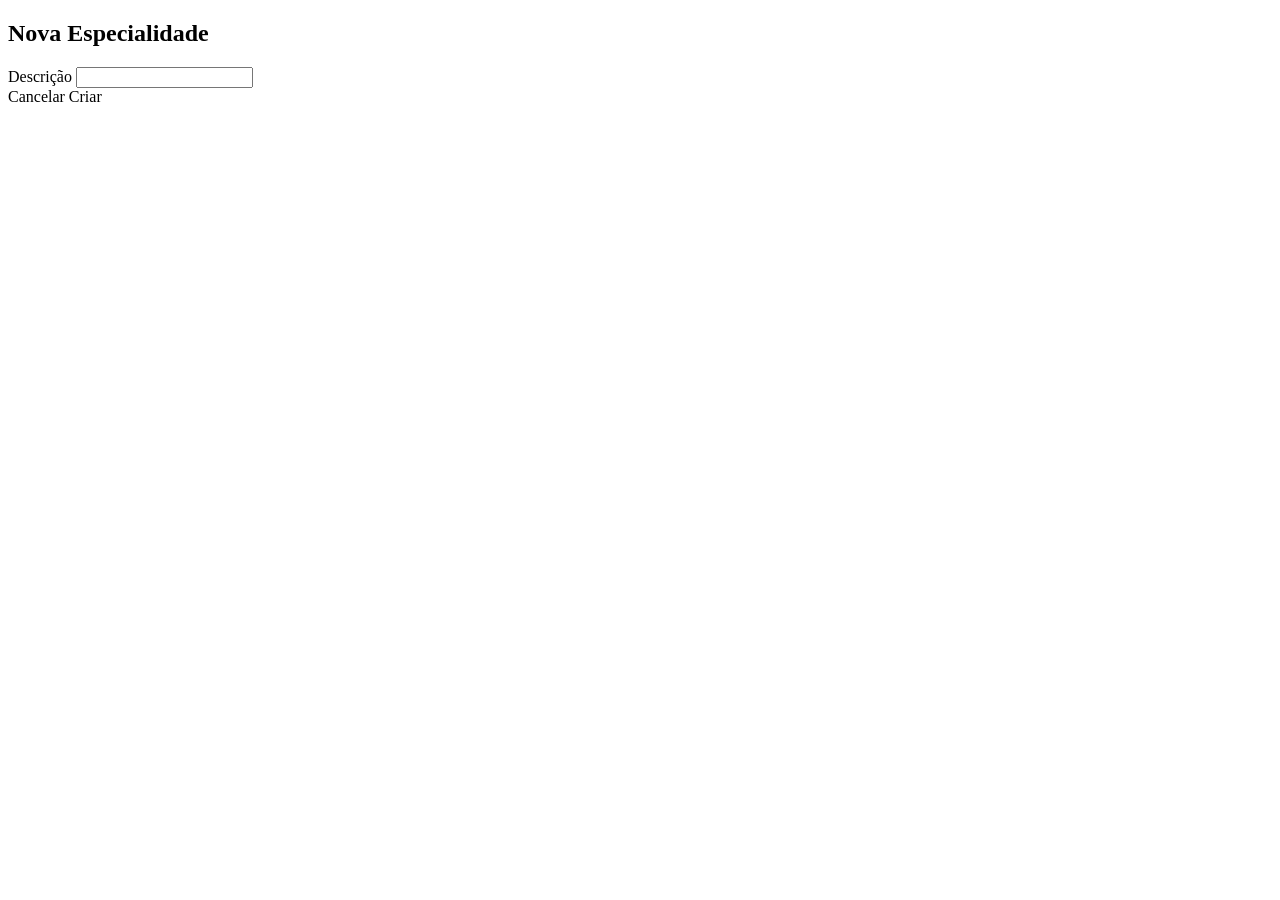
<file: app/personagens/create_especialidade.template.html>
<!DOCTYPE html>
<!--
To change this license header, choose License Headers in Project Properties.
To change this template file, choose Tools | Templates
and open the template in the editor.
-->
<html>

    <body>
        <div>
            <md-dialog>
                <form ng-cloak>

                    <md-toolbar>
                        <div class="md-toolbar-tools">
                            <h2>Nova Especialidade</h2>
                        </div>
                    </md-toolbar>

                    <md-dialog-content>
                        <div class="md-dialog-content">


                            <md-input-container class="md-block">
                                <label>Descrição</label>
                                <input ng-model="description">
                            </md-input-container>


                        </div>
                    </md-dialog-content>

                    <md-dialog-actions layout="row">
                        <md-button ng-click="cancel()">Cancelar</md-button>
                        <md-button ng-click="createEspecialidade()" class="md-primary">Criar</md-button>
                    </md-dialog-actions>
                </form>
            </md-dialog>
        </div>
    </body>
</html>
</file>
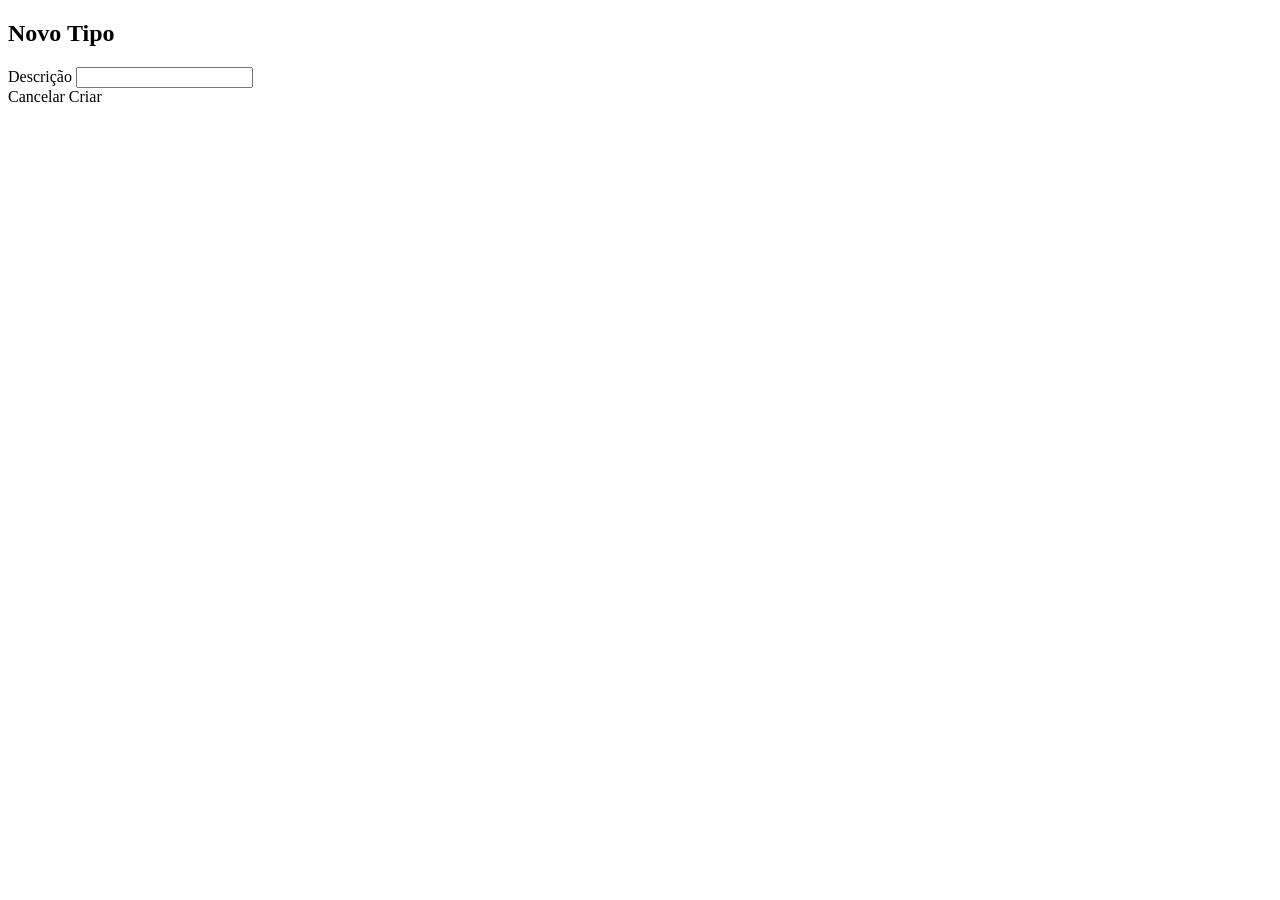
<file: app/personagens/create_tipo.template.html>
<!DOCTYPE html>
<!--
To change this license header, choose License Headers in Project Properties.
To change this template file, choose Tools | Templates
and open the template in the editor.
-->
<html>

    <body>
        <div>
            <md-dialog>
                <form ng-cloak>

                    <md-toolbar>
                        <div class="md-toolbar-tools">
                            <h2>Novo Tipo</h2>
                        </div>
                    </md-toolbar>

                    <md-dialog-content>
                        <div class="md-dialog-content">


                            <md-input-container class="md-block">
                                <label>Descrição</label>
                                <input ng-model="description">
                            </md-input-container>


                        </div>
                    </md-dialog-content>

                    <md-dialog-actions layout="row">
                        <md-button ng-click="cancel()">Cancelar</md-button>
                        <md-button ng-click="createTipo()" class="md-primary">Criar</md-button>
                    </md-dialog-actions>
                </form>
            </md-dialog>
        </div>
    </body>
</html>
</file>
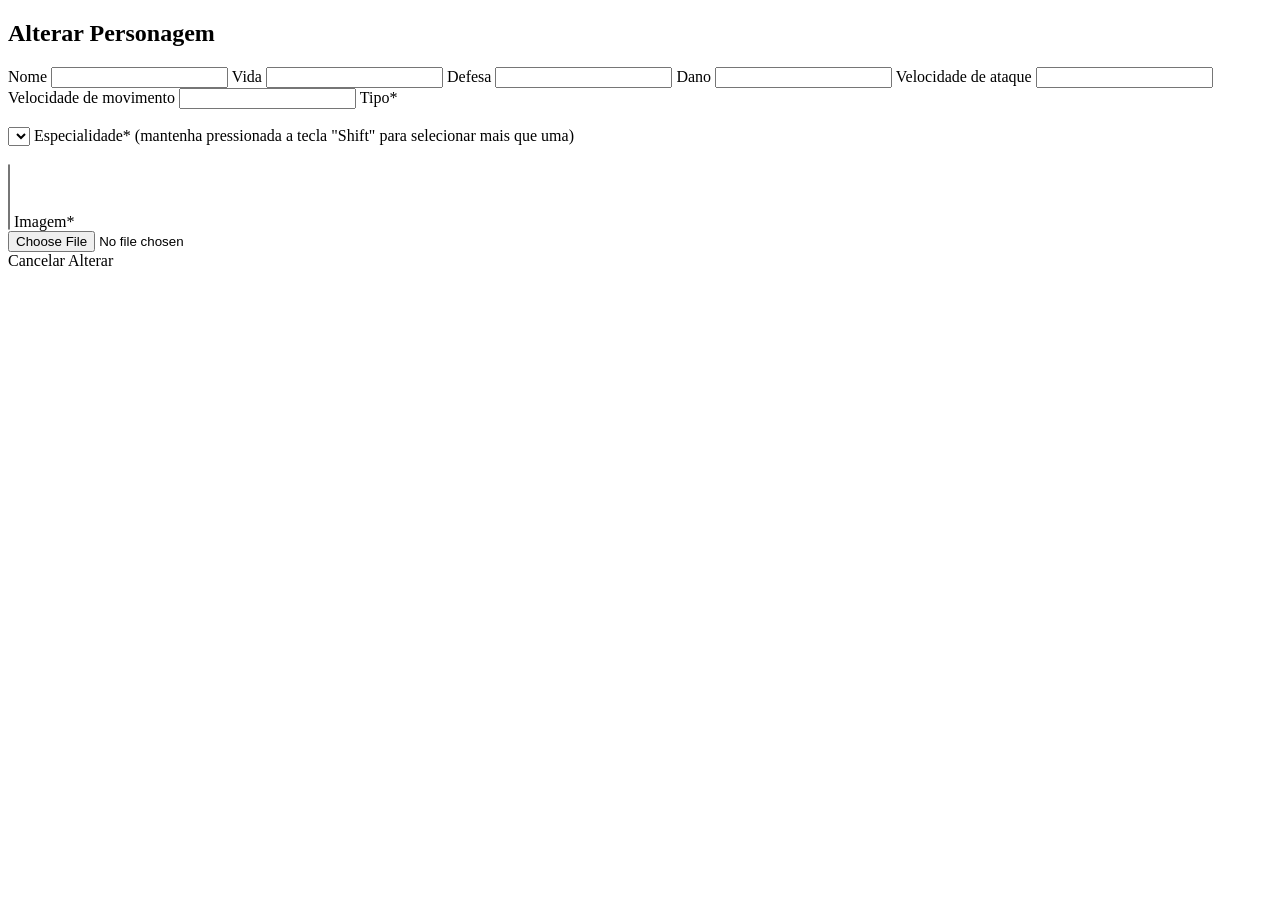
<file: app/personagens/update_personagem.template.html>
<!DOCTYPE html>
<!--
To change this license header, choose License Headers in Project Properties.
To change this template file, choose Tools | Templates
and open the template in the editor.
-->
<html>
    <body>
    <md-dialog>
        <form name="formUpdate" ng-cloak>

            <!-- dialog box title -->
            <md-toolbar>
                <div class="md-toolbar-tools">
                    <h2>Alterar Personagem</h2>
                </div>
            </md-toolbar>

            <md-dialog-content>
                <div class="md-dialog-content">

                    <!-- dialog box input fields with editable personagem information -->
                    <md-input-container class="md-block">
                        <label>Nome</label>
                        <input ng-model="name" ng-required="true">
                    </md-input-container>

                    <md-input-container class="md-block">
                        <label>Vida</label>
                        <input ng-model="vida" type="number" step="0.01" min="0">
                    </md-input-container>

                    <md-input-container class="md-block">
                        <label>Defesa</label>
                        <input ng-model="defesa" type="number" step="0.01" min="0">
                    </md-input-container>

                    <md-input-container class="md-block">
                        <label>Dano</label>
                        <input type="number" ng-model="dano" step="0.01" min="0">
                    </md-input-container>

                    <md-input-container class="md-block">
                        <label>Velocidade de ataque</label>
                        <input type="number" ng-model="velocidade_ataque" step="0.01" min="0">
                    </md-input-container>

                    <md-input-container class="md-block">
                        <label>Velocidade de movimento</label>
                        <input type="number" ng-model="velocidade_movimento" step="0.01" min="0">
                    </md-input-container>

                    <md-input-container class="md-block">
                        <label>Tipo*</label>                    
                        <br><br>
                        <select ng-model="selectedTipo" ng-options="x.descricao for x in tipos" required>
                        </select>    
                    </md-input-container>
                    <md-input-container class="md-block">
                        <label>Especialidade* (mantenha pressionada a tecla "Shift" para selecionar mais que uma)</label>                     
                        <br><br>
                        <select ng-model="selectedEsp" multiple="true" ng-options="x.descricao for x in especialidades" required>
                        </select>
                    </md-input-container> 
                    <md-input-container class="md-block">
                        <label>Imagem*</label>    
                    </md-input-container> 
                    <br>
                    <input type="file" file-input="files"  required/>  

                </div>
            </md-dialog-content>          

            <!-- dialog box buttons -->
            <md-dialog-actions layout="row">
                <md-button ng-click="cancel()">Cancelar</md-button>
                <md-button ng-click="updatePersonagem()" class="md-primary" ng-disabled="formUpdate.$invalid">Alterar</md-button>
            </md-dialog-actions>
        </form>
    </md-dialog>
</body>
</html>
</file>
